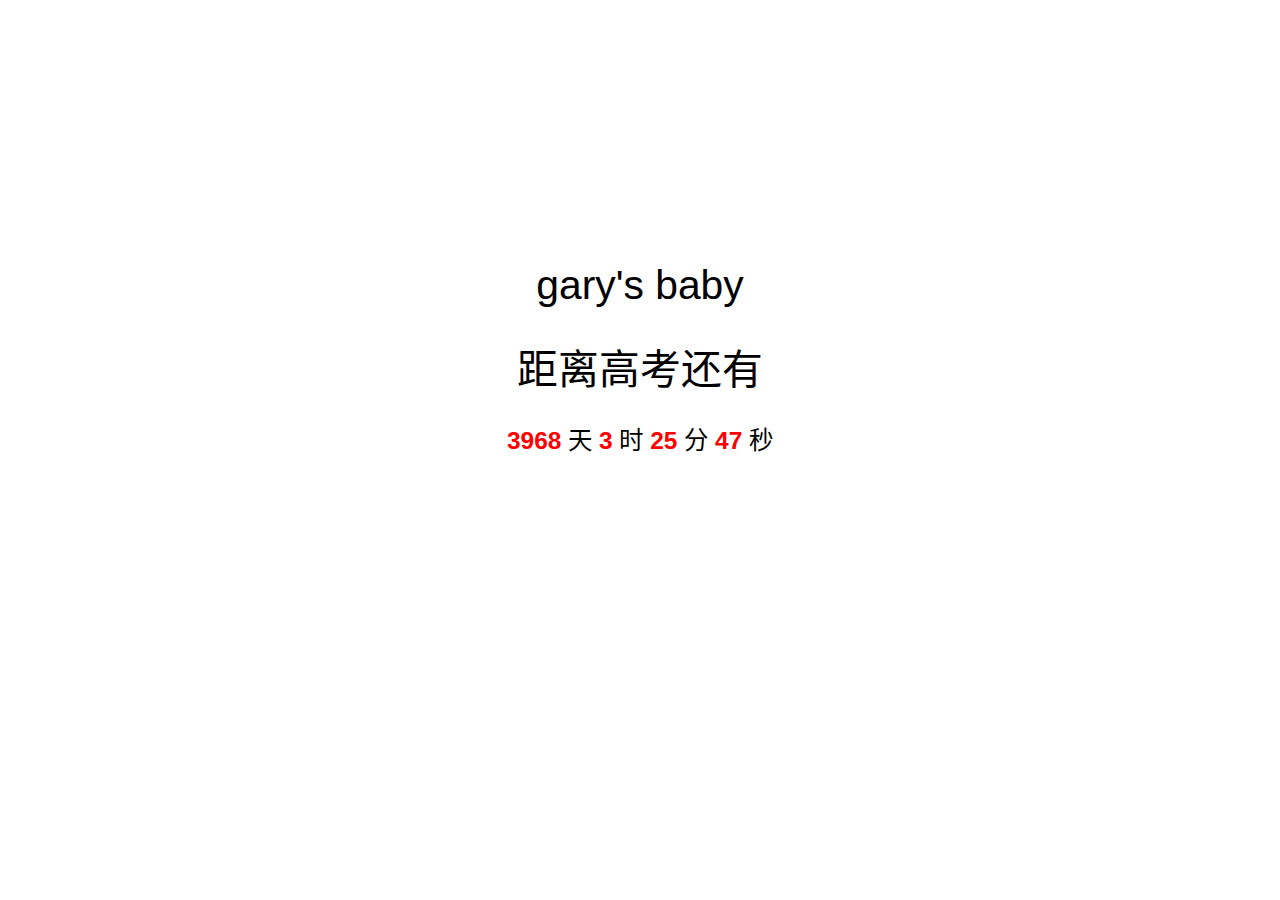
<file: index.html>
<!DOCTYPE html>
<html lang="zh-CN">

<head>
    <meta charset="utf-8">
    <meta name="viewport" content="width=device-width">
    <meta http-equiv="X-UA-Compatible" content="IE=edge,chrome=1" />
    <meta name="renderer" content="webkit">
    <meta name="viewport" content="width=device-width, initial-scale=1, maximum-scale=1, user-scalable=no" />
    <title>gift for justjavac's baby</title>
    <script type="text/javascript">
        if (window.top !== window.self) { top.location = self.location; }
    </script>
    <meta name="description" content="justjavac">
    <meta name="keywords" content="justjavac">
    <meta name="author" content="justjavac">
    <meta name="theme-color" content="#1e2327">
    <style>
        body {
            -webkit-font-smoothing: antialiased;
            font-family: Helvetica Neue, Helvetica, Hiragino Sans GB, Microsoft YaHei, Arial, sans-serif;
            background-image: url('https://wx2.sinaimg.cn/large/5127613dly1fin2sqd6gfj219s0wddhz.jpg');
            font-size: 85%;
            margin: 0;
        }

        h1 {
            font-size: 300%;
            font-weight: 400;
        }

        .content {
            position: absolute;
            width: 100%;
            top: 40%;
            transform: translate(0, -50%);
            text-align: center;
        }

        .timer {
            font-size: 180%;
            line-height: 1.5;
            margin: 1em 0;
        }

        .timer b {
            color: red;
        }

        .browsehappy {
            color: #fff;
            font-size: 18px;
            text-align: center;
            position: relative;
            top: 49%
        }
        .v-fork-me {position:fixed;right:0;top:0;z-index:999;}
        @media (max-width: 979px) {
            .v-fork-me {display: none;}
        }
    </style>
</head>

<body>
    <div class="content">
        <h1>gary's baby</h1>
        <h1>距离高考还有</h1>
        <div class="timer">
            <b id="d"></b> 天 <b id="h"></b> 时 <b id="m"></b> 分 <b id="s"></b> 秒
        </div>
    </div>

    <script>
        function timer() {
            var now = new Date();
            var endTime = new Date('2037-06-07T09:00:00+08:00');
            var t = endTime - now;

            document.getElementById('d').innerHTML = ~~(t / 1000 / 60 / 60 / 24);
            document.getElementById('h').innerHTML = ~~(t / 1000 / 60 / 60 % 24);
            document.getElementById('m').innerHTML = ~~(t / 1000 / 60 % 60);
            document.getElementById('s').innerHTML = ~~(t / 1000 % 60);

            setTimeout(timer, 1000);
        }

        timer();
    </script>
</body>

</html>
</file>
